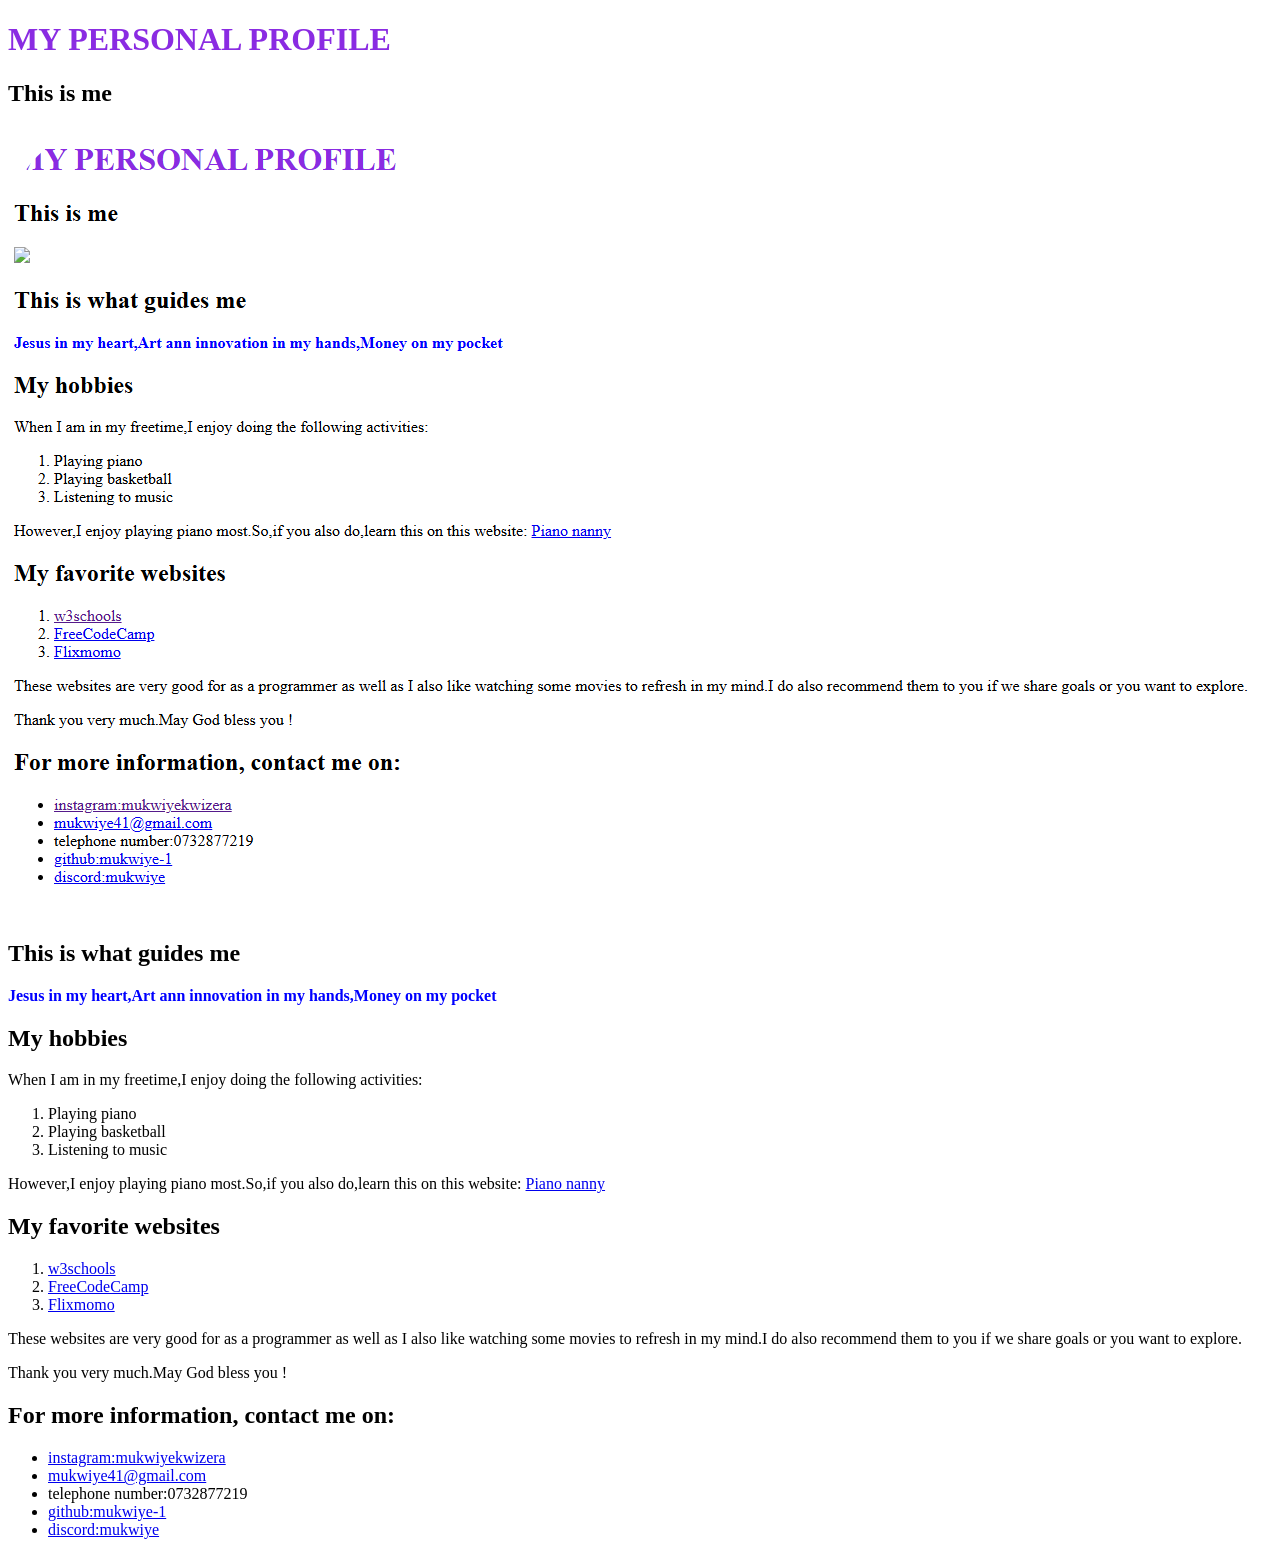
<file: index.html>
<!DOCTYPE html>
<html lang="en">
    <head>
        <meta charset="UFT-8">
        <meta name="viewport" content="width=500px initial-scale=2.0">
        <title>MY PERSONAL INFORMATION</title>
        </head>
        <body>
            <h1 style="color:blueviolet">
               <b>MY PERSONAL PROFILE</b>
            </h1>
            <h2>This is me</h2>
            <img src="mkriii.png">
            <style>
                img {
                   border-radius: 100px;
                }
            </style>
            <h2>This is what guides me</h2>
            <p style="color:blue" ><b>Jesus in my heart,Art ann innovation in my hands,Money on my pocket</b></p>
            <h2>My hobbies</h2>
            <p>When I am in my freetime,I enjoy doing the following activities:
                <ol>
                    <li>Playing piano</li>
                    <li>Playing basketball</li>
                    <li>Listening to music</li>
                </ol>
                However,I enjoy playing piano most.So,if you also do,learn this on this website:
                <a href="https://www.pianonanny.com/" target="_blank">Piano nanny</a>
            </p>
            <h2>My favorite websites</h2>
            <p>
                <ol>
                    <li><a href=" https://www.w3schools.com/" target="_blank">w3schools</a></li>
                    <li><a href=" https://www.freecodecamp.org/" target="_blank">FreeCodeCamp</a></li>
                    <li><a href=" https://flixmomo.com/" target="_blank">Flixmomo</a></li>
                </ol>
                These websites are very good for as a programmer as well as I also like watching some movies to refresh in my mind.I do also recommend them to you if we share goals or you want to explore.
            </p>
            <p title="Jesus in my heart,Art ann innovation in my hands,Money on my pocket">Thank you very much.May God bless you !</p>
            <h2>For more information, contact me on:</h2>
            <p style="color: brown">
                <ul>
                    <li><a href="https://www.instagram.com/mukwiyekwizera/" target="_blank">instagram:mukwiyekwizera</a></li>
                    <li><a href="mailto:mukwiye41@gmail.com" target="_blank">mukwiye41@gmail.com</a>
                        <li>telephone number:0732877219</li>
                        <li><a href="https://github.com/mukwiye-1/" target="_blank">github:mukwiye-1</a></li>
                        <li><a href="https://discord.com/mukwiye/" target="_blank">discord:mukwiye</a></li>
                </ul>
            </p>
        </body>
</html>
</file>
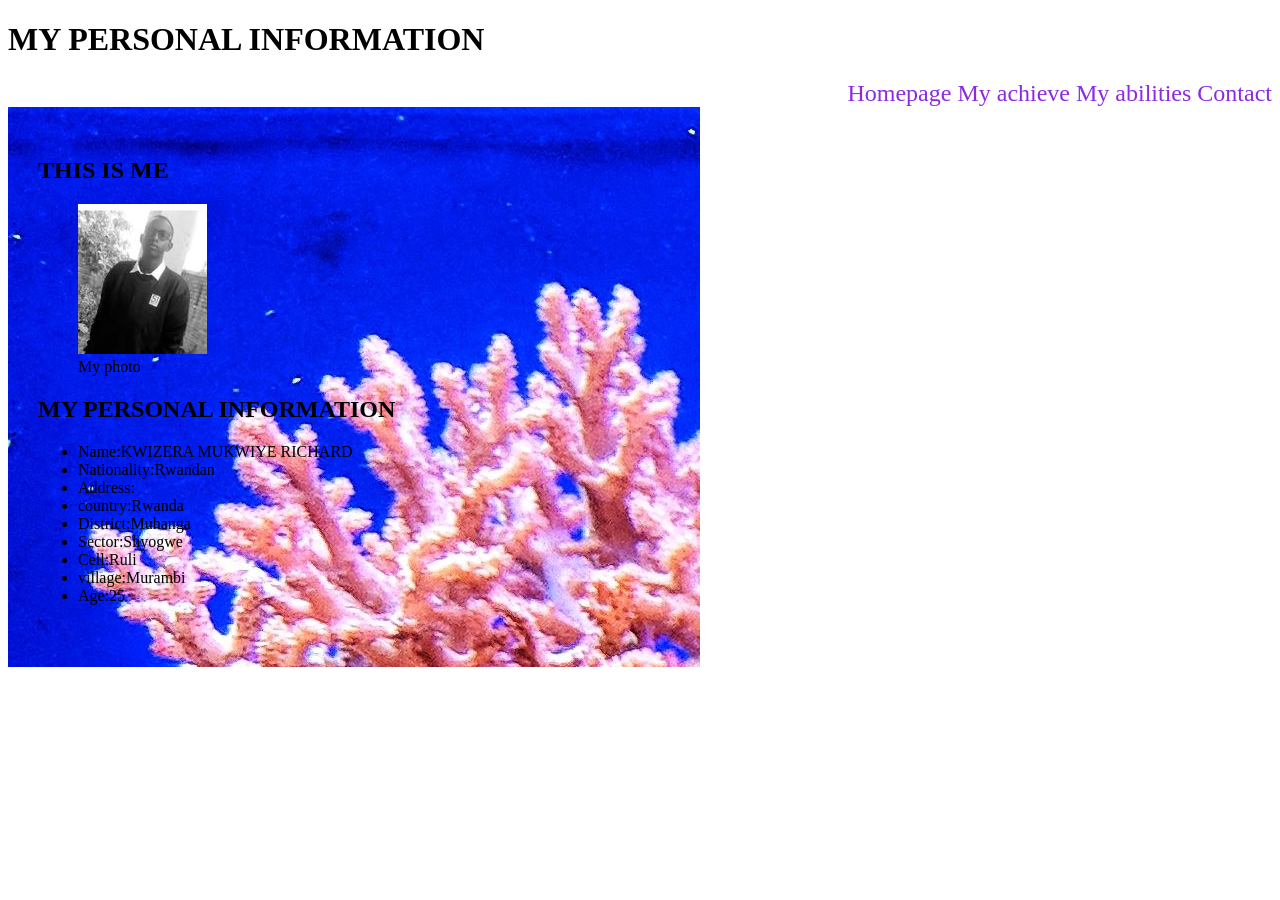
<file: me.html>
<!DOCTYPE html>
<html lang="en">
    <head>
        <meta charset="UTF-8">
        <meta name="viewport" content="width=device-width initial-scale=1.0">
        <link rel="stylesheet" href="style.css">
        <title>MY PERSONAL PROFILE</title>
    </head>
    <body>
        <video autoplay muted loop id="background">
            <source src="13713277_1080_1920_30fps.mp4" type="video/mp4">
        </video>
        <head>
            <h1>MY PERSONAL INFORMATION</h1> 
        </head>
        <div class="div">
            <nav>
            <a class="as" href="me.html" target="_self">Homepage</a>
        <a class="as" href="achieve.html" target="_blank">My achieve</a>
        <a class="as" href="can.html" target="_blank">My abilities</a>
        <a class="as" href="contact.html" target="_blank">Contact</a>
        </nav>
    </div>
        
        <main>
            <section>
                <article id="rich">
                <h2>
                    THIS IS ME
                </h2>
                <figure>
                    <img src="mkri.jpg" caption="My photo">
                    <figcaption>My photo</figcaption>
                </figure>
                <h2>MY PERSONAL INFORMATION</h2>
                <ul>
                    <li>Name:KWIZERA MUKWIYE RICHARD</li>
                    <li>Nationality:Rwandan</li>
                    <li>Address:
                    <li>country:Rwanda</li>
                    <li>District:Muhanga</li>
                    <li>Sector:Shyogwe</li>
                    <li>Cell:Ruli</li>
                    <li>village:Murambi</li>
                    </li>
                    <li>Age:25</li>
                </ul>
                </article>
            </section>
         </main>
    </body> 
</html>
</file>
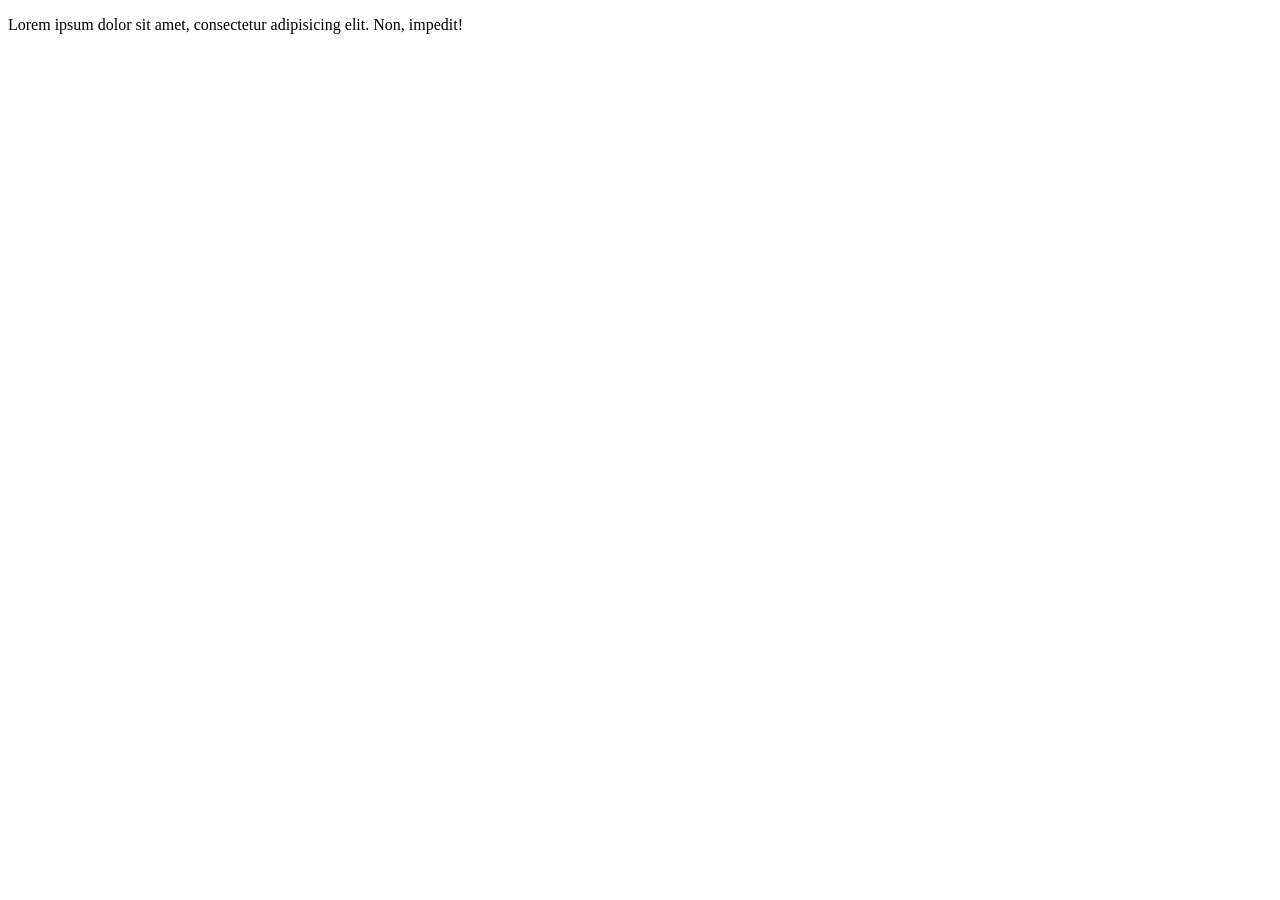
<file: ric.html>
<!DOCTYPE html>
<html lang="en">
<head>
    <meta charset="UTF-8">
    <meta name="viewport" content="width=device-width, initial-scale=1.0">
    <title>Document</title>
    <link rel="stylesheet" href="style2.css">
</head>
<body>
    <span id="yi"><p>Lorem ipsum dolor sit amet, consectetur adipisicing elit. Non, impedit!</p></span>
    
</body>
</html>
</file>
<file: style.css>
#background{
    position: fixed;
    top: 0px;
    left: 0px;
    width: 100%;
    height: 100%;
    object-fit: cover;
    z-index: -1;
}
.div{
    text-align: right;
    top: 5px;
    text-decoration: wavy;
    font-size: x-large;
    justify-content: center;
    align-self: center;
}
#rich{
    background-image: url('pexels-qui-nguyen-7862521-6070960.jpg');
    background-repeat: no-repeat;
    width:50%;
    height: 500px;
    top: 300px;
    padding: 30px;
    
}
#co{
    background-image: url('pexels-francesco-ungaro-17681788.jpg');
    background-size: contain;
    position: static;
}
.te{
    color: chartreuse;
    font-size: x-large;
}
#do{
    background-image: url('pexels-qui-nguyen-7862521-6070960.jpg');
    background-size: contain;
}
nav a{
     color: blueviolet;
     text-decoration: none;
     justify-content: right;
     gap: 50px;
}
nav a:hover {
    color: blue;
}
</file>
<file: style2.css>
#yi{
    background-image:url(C:/Users/rca_guest/Desktop/mukwiye/pexels-francesco-ungaro-17681788.jpg) ;
}
</file>
